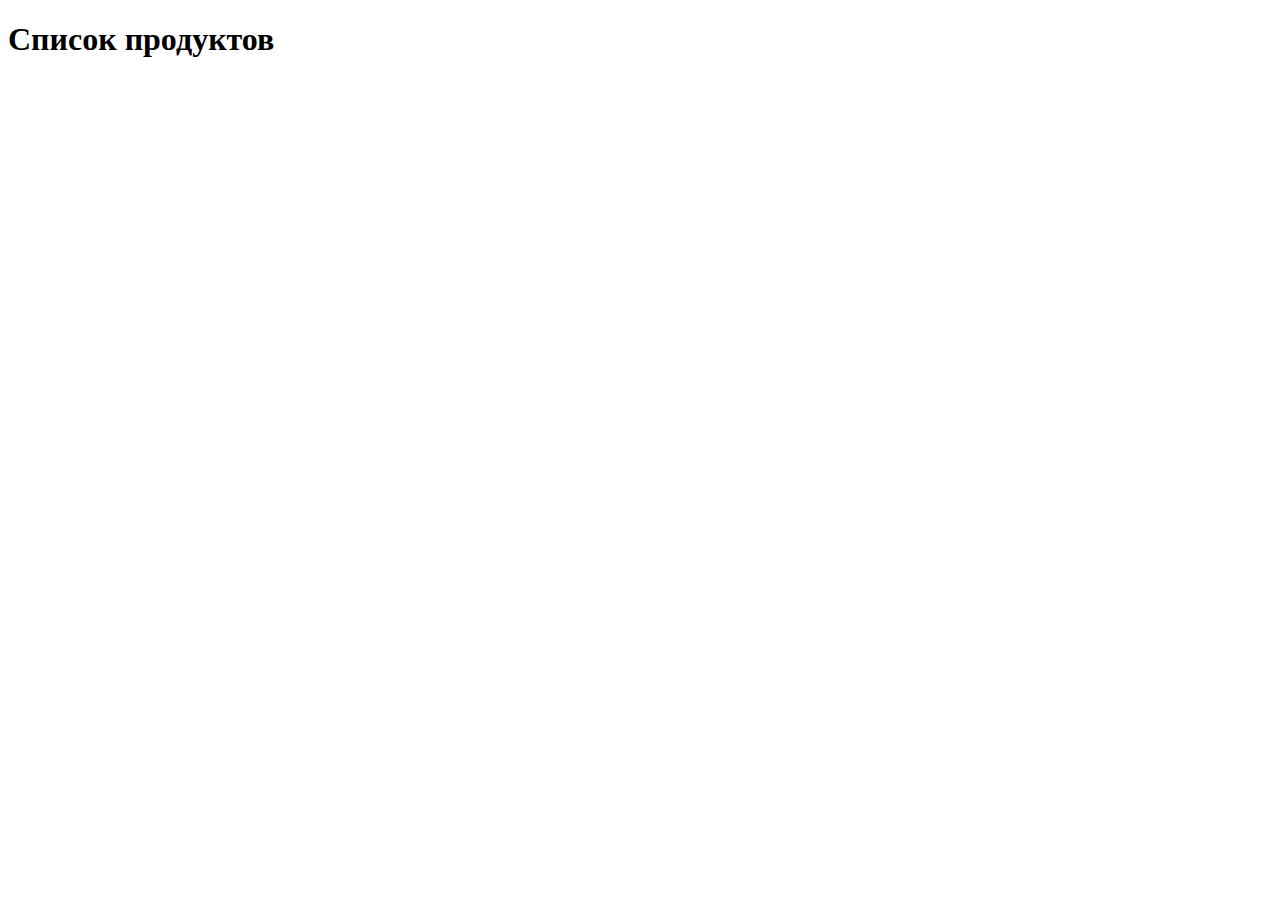
<file: catalog/templates/products/product_list_by_category.html>
<!DOCTYPE html>
<html lang="en">
<head>
  <meta charset="UTF-8">
  <meta name="viewport" content="width=device-width, initial-scale=1.0">
  <title>Сортировка продуктов</title>
</head>
<body>
  <h1>Список продуктов</h1>

  <ul id="product-list">
    </ul>

  <script>
    // Исходный список продуктов
    const product_list_by_category = {
      "Овощи": ["Помидор", "Огурец", "Морковь", "Картофель"],
      "Фрукты": ["Яблоко", "Груша", "Банан", "Апельсин"],
      "Мясо": ["Говядина", "Курица", "Свинина"],
      "Молочные продукты": ["Молоко", "Йогурт", "Сыр"]
    };

    // Функция для сортировки списка продуктов по категории
    function sortProductsByCategory() {
      const productList = document.getElementById("product_list");
      productList.innerHTML = ""; // Очищаем список продуктов

      // Сортируем категории
      const sortedCategories = Object.keys(product_list_by_category).sort();

      // Выводим продукты по категориям
      for (const category of sortedCategories) {
        const categoryList = document.createElement("li");
        categoryList.textContent = category;

        const productsList = document.createElement("ul");
        for (const product of product_list_by_category[category]) {
          const productItem = document.createElement("li");
          productItem.textContent = product;
          productsList.appendChild(productItem);
        }

        categoryList.appendChild(productsList);
        productList.appendChild(categoryList);
      }
    }

    // Вызываем функцию для сортировки списка
    sortProductsByCategory();
  </script>
</body>
</html>
</file>
